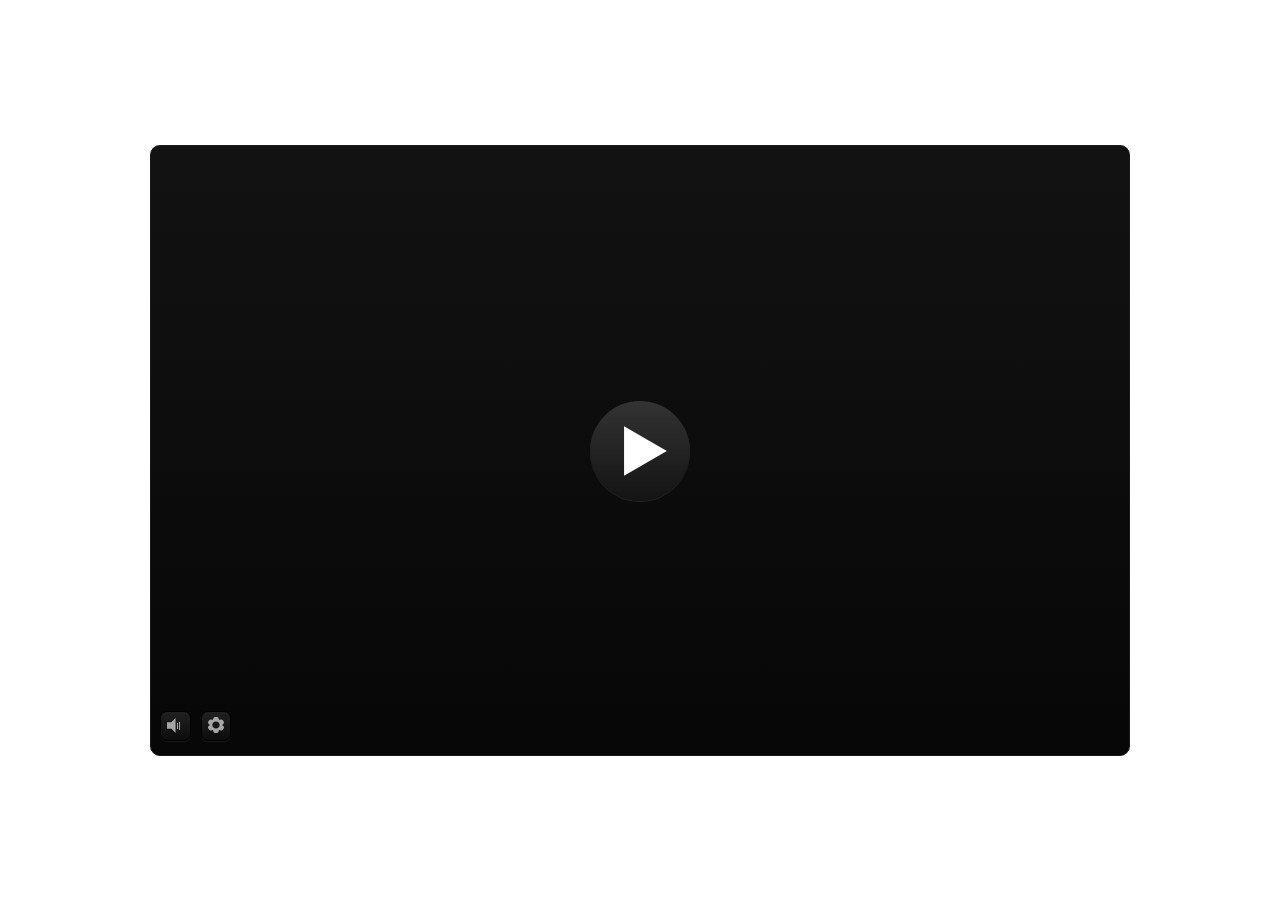
<file: index.html>
<!doctype html>
<html lang="en-US">
<head>
  <meta charset="utf-8">
  <!-- Created using Storyline 3 - http://www.articulate.com  -->
  <!-- version: 3.17.27621.0 -->
  <title>customer interaction</title>
  <meta http-equiv="x-ua-compatible" content="IE=edge"/>
  <meta name="viewport" content="width=device-width,initial-scale=1,user-scalable=no,shrink-to-fit=no,minimal-ui"/>
  <meta name="apple-mobile-web-app-capable" content="yes"/>
  <style>
    html, body { height: 100%; padding: 0; margin: 0 }
    #app { height: 100%; width: 100%; }
  </style>
  
  <script>window.THREE = { };</script>
</head>
<body style="background: #FFFFFF" class="cs-HTML theme-classic">
  <!-- 360 -->
  <script>!function(e){var i=/iPhone/i,o=/iPod/i,n=/iPad/i,t=/(?=.*\bAndroid\b)(?=.*\bMobile\b)/i,d=/Android/i,s=/(?=.*\bAndroid\b)(?=.*\bSD4930UR\b)/i,b=/(?=.*\bAndroid\b)(?=.*\b(?:KFOT|KFTT|KFJWI|KFJWA|KFSOWI|KFTHWI|KFTHWA|KFAPWI|KFAPWA|KFARWI|KFASWI|KFSAWI|KFSAWA)\b)/i,r=/IEMobile/i,h=/(?=.*\bWindows\b)(?=.*\bARM\b)/i,a=/BlackBerry/i,l=/BB10/i,p=/Opera Mini/i,f=/(CriOS|Chrome)(?=.*\bMobile\b)/i,u=/(?=.*\bFirefox\b)(?=.*\bMobile\b)/i,c=new RegExp("(?:Nexus 7|BNTV250|Kindle Fire|Silk|GT-P1000)","i"),w=function(e,i){return e.test(i)},A=function(e){var A=e||navigator.userAgent,v=A.split("[FBAN");if(void 0!==v[1]&&(A=v[0]),this.apple={phone:w(i,A),ipod:w(o,A),tablet:!w(i,A)&&w(n,A),device:w(i,A)||w(o,A)||w(n,A)},this.amazon={phone:w(s,A),tablet:!w(s,A)&&w(b,A),device:w(s,A)||w(b,A)},this.android={phone:w(s,A)||w(t,A),tablet:!w(s,A)&&!w(t,A)&&(w(b,A)||w(d,A)),device:w(s,A)||w(b,A)||w(t,A)||w(d,A)},this.windows={phone:w(r,A),tablet:w(h,A),device:w(r,A)||w(h,A)},this.other={blackberry:w(a,A),blackberry10:w(l,A),opera:w(p,A),firefox:w(u,A),chrome:w(f,A),device:w(a,A)||w(l,A)||w(p,A)||w(u,A)||w(f,A)},this.seven_inch=w(c,A),this.any=this.apple.device||this.android.device||this.windows.device||this.other.device||this.seven_inch,this.phone=this.apple.phone||this.android.phone||this.windows.phone,this.tablet=this.apple.tablet||this.android.tablet||this.windows.tablet,"undefined"==typeof window)return this},v=function(){var e=new A;return e.Class=A,e};"undefined"!=typeof module&&module.exports&&"undefined"==typeof window?module.exports=A:"undefined"!=typeof module&&module.exports&&"undefined"!=typeof window?module.exports=v():"function"==typeof define&&define.amd?define("isMobile",[],e.isMobile=v()):e.isMobile=v()}(this);
    window.isMobile.apple.tablet = window.isMobile.apple.tablet ||
      (navigator.platform === 'MacIntel' && navigator.maxTouchPoints > 1);
    window.isMobile.apple.device = window.isMobile.apple.device || window.isMobile.apple.tablet;
    window.isMobile.tablet = window.isMobile.tablet || window.isMobile.apple.tablet;
    window.isMobile.any = window.isMobile.any || window.isMobile.apple.tablet;
  </script>

  <div id="focus-sink" tabindex="-1"></div>

  <div id="preso"></div>
  <script>
    window.DS = {};
    window.globals = {
      DATA_PATH_BASE: '',
      HAS_FRAME: true,
      HAS_SLIDE: true,

      lmsPresent: false,
      tinCanPresent: false,
      cmi5Present: false,
      aoSupport: false,
      scale: 'noscale',
      captureRc: false,
      browserSize: 'optimal',
      bgColor: '#FFFFFF',
      features: '',
      themeName: 'classic',
      preloaderColor: '#FFFFFF',
      suppressAnalytics: true,
      productChannel: 'enterprise',
      publishSource: 'storyline',
      aid: '',
      cid: '9c0490c4-62b0-499d-a734-4128e84057c5',
      playerVersion: '3.17.27621.0',
      maxIosVideoElements: 10,

      
      parseParams: function(qs) {
        if (window.globals.parsedParams != null) {
          return window.globals.parsedParams;
        }
        qs = (qs || window.location.search.substr(1)).split('+').join(' ');
        var params = {},
            tokens,
            re = /[?&]?([^=]+)=([^&]*)/g;

        while (tokens = re.exec(qs)) {
          params[decodeURIComponent(tokens[1]).trim()] =
            decodeURIComponent(tokens[2]).trim();
        }
        window.globals.parsedParams = params;
        return params;
      }

    };

    (function() {

      var classTypes = [ 'desktop', 'mobile', 'phone', 'tablet' ];

      var addDeviceClasses = function(prefix, testObj) {
        var curr, i;
        for (i = 0; i < classTypes.length; i++) {
          curr = classTypes[i];
          if (testObj[curr]) {
            document.body.classList.add(prefix + curr);
          }
        }
      };

      var params = window.globals.parseParams(),
          isDevicePreview = params.devicepreview === '1',
          isPhoneOverride = params.deviceType === 'phone' || (isDevicePreview && params.phone == '1'),
          isTabletOverride = (params.deviceType === 'tablet' || isDevicePreview) && !isPhoneOverride,
          isMobileOverride = isPhoneOverride || isTabletOverride;

      var deviceView = {
        desktop: !window.isMobile.any && !isMobileOverride,
        mobile: window.isMobile.any || isMobileOverride,
        phone: isPhoneOverride || (window.isMobile.phone && !isTabletOverride),
        tablet: isTabletOverride || window.isMobile.tablet
      };

      window.globals.deviceView = deviceView;
      window.isMobile.desktop = !window.isMobile.any;
      window.isMobile.mobile = window.isMobile.any;

      addDeviceClasses('view-', deviceView);

    })();
  </script>
  
  <script src='story_content/user.js' type=text/javascript></script>
  <div class="slide-loader"></div>

  <script>
    if (window.globals.deviceView.isMobile) { var doc = document, loader = doc.body.querySelector('.slide-loader'); [ 1, 2, 3 ].forEach(function(n) { var d = doc.createElement('div'); d.style.backgroundColor = window.globals.preloaderColor; d.classList.add('mobile-loader-dot'); d.classList.add('dot' + n); loader.appendChild(d); }); }
  </script>

  <div class="mobile-load-title-overlay" style="display: none">
    <div class="mobile-load-title">customer interaction</div>
  </div>

  <div class="mobile-chrome-warning"></div>

  <script>
    
    if (window.autoSpider && window.vInterfaceObject) {
      document.querySelector('.mobile-load-title-overlay').style.display = 'none';
    }
  </script>

  

  <link rel="stylesheet" href="html5/data/css/output.min.css" data-noprefix/>
</body>
<script src="html5/lib/scripts/bootstrapper.min.js"></script>
</html>
</file>
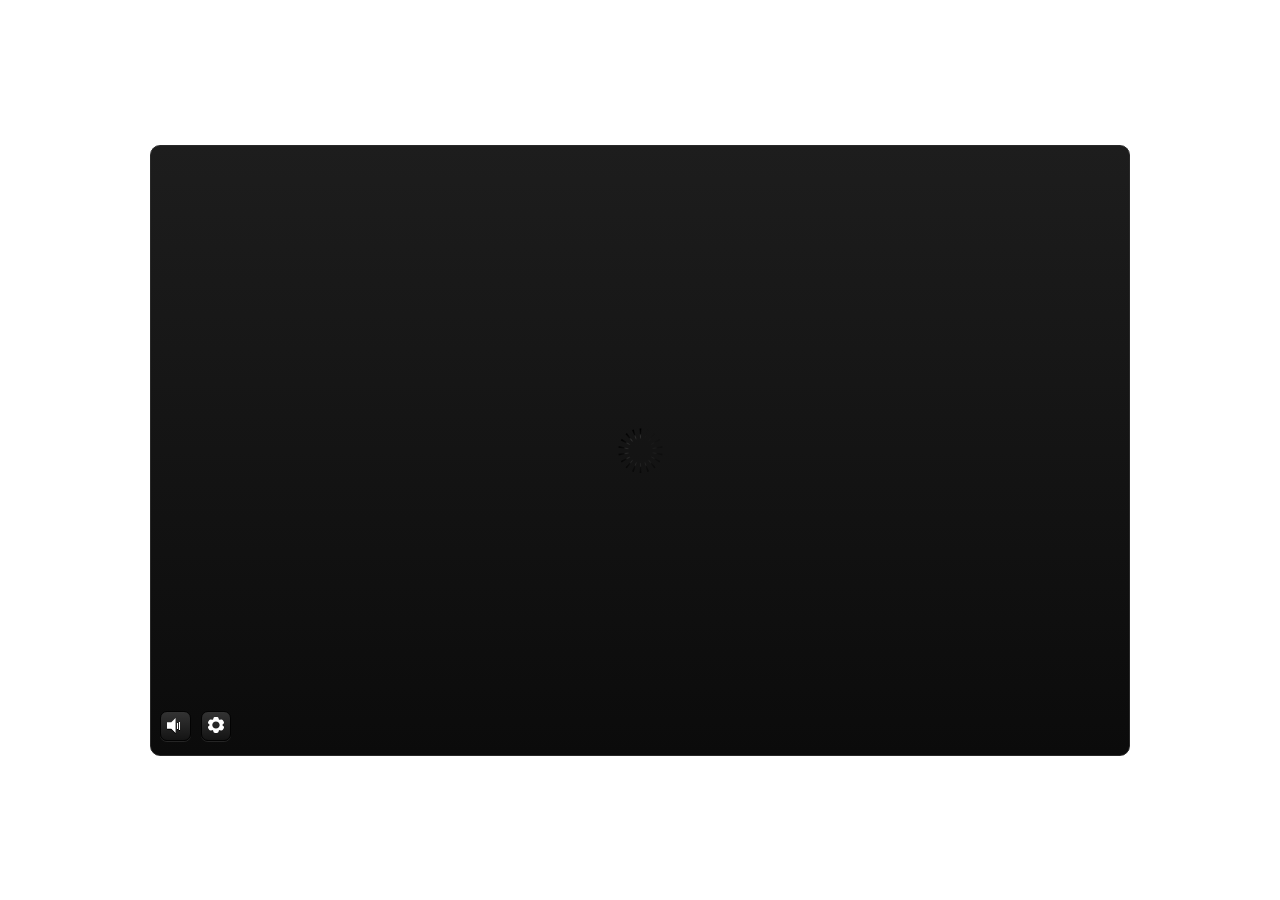
<file: index_lms.html>
<!doctype html>
<html lang="en-US">
<head>
  <meta charset="utf-8">
  <!-- Created using Storyline 3 - http://www.articulate.com  -->
  <!-- version: 3.17.27621.0 -->
  <title>customer interaction</title>
  <meta http-equiv="x-ua-compatible" content="IE=edge"/>
  <meta name="viewport" content="width=device-width,initial-scale=1,user-scalable=no,shrink-to-fit=no,minimal-ui"/>
  <meta name="apple-mobile-web-app-capable" content="yes"/>
  <style>
    html, body { height: 100%; padding: 0; margin: 0 }
    #app { height: 100%; width: 100%; }
  </style>
  <script src="lms/scormdriver.js" charset="utf-8"></script>
  <script>window.THREE = { };</script>
</head>
<body style="background: #FFFFFF" class="cs-HTML theme-classic">
  <!-- 360 -->
  <script>!function(e){var i=/iPhone/i,o=/iPod/i,n=/iPad/i,t=/(?=.*\bAndroid\b)(?=.*\bMobile\b)/i,d=/Android/i,s=/(?=.*\bAndroid\b)(?=.*\bSD4930UR\b)/i,b=/(?=.*\bAndroid\b)(?=.*\b(?:KFOT|KFTT|KFJWI|KFJWA|KFSOWI|KFTHWI|KFTHWA|KFAPWI|KFAPWA|KFARWI|KFASWI|KFSAWI|KFSAWA)\b)/i,r=/IEMobile/i,h=/(?=.*\bWindows\b)(?=.*\bARM\b)/i,a=/BlackBerry/i,l=/BB10/i,p=/Opera Mini/i,f=/(CriOS|Chrome)(?=.*\bMobile\b)/i,u=/(?=.*\bFirefox\b)(?=.*\bMobile\b)/i,c=new RegExp("(?:Nexus 7|BNTV250|Kindle Fire|Silk|GT-P1000)","i"),w=function(e,i){return e.test(i)},A=function(e){var A=e||navigator.userAgent,v=A.split("[FBAN");if(void 0!==v[1]&&(A=v[0]),this.apple={phone:w(i,A),ipod:w(o,A),tablet:!w(i,A)&&w(n,A),device:w(i,A)||w(o,A)||w(n,A)},this.amazon={phone:w(s,A),tablet:!w(s,A)&&w(b,A),device:w(s,A)||w(b,A)},this.android={phone:w(s,A)||w(t,A),tablet:!w(s,A)&&!w(t,A)&&(w(b,A)||w(d,A)),device:w(s,A)||w(b,A)||w(t,A)||w(d,A)},this.windows={phone:w(r,A),tablet:w(h,A),device:w(r,A)||w(h,A)},this.other={blackberry:w(a,A),blackberry10:w(l,A),opera:w(p,A),firefox:w(u,A),chrome:w(f,A),device:w(a,A)||w(l,A)||w(p,A)||w(u,A)||w(f,A)},this.seven_inch=w(c,A),this.any=this.apple.device||this.android.device||this.windows.device||this.other.device||this.seven_inch,this.phone=this.apple.phone||this.android.phone||this.windows.phone,this.tablet=this.apple.tablet||this.android.tablet||this.windows.tablet,"undefined"==typeof window)return this},v=function(){var e=new A;return e.Class=A,e};"undefined"!=typeof module&&module.exports&&"undefined"==typeof window?module.exports=A:"undefined"!=typeof module&&module.exports&&"undefined"!=typeof window?module.exports=v():"function"==typeof define&&define.amd?define("isMobile",[],e.isMobile=v()):e.isMobile=v()}(this);
    window.isMobile.apple.tablet = window.isMobile.apple.tablet ||
      (navigator.platform === 'MacIntel' && navigator.maxTouchPoints > 1);
    window.isMobile.apple.device = window.isMobile.apple.device || window.isMobile.apple.tablet;
    window.isMobile.tablet = window.isMobile.tablet || window.isMobile.apple.tablet;
    window.isMobile.any = window.isMobile.any || window.isMobile.apple.tablet;
  </script>

  <div id="focus-sink" tabindex="-1"></div>

  <div id="preso"></div>
  <script>
    window.DS = {};
    window.globals = {
      DATA_PATH_BASE: '',
      HAS_FRAME: true,
      HAS_SLIDE: true,

      lmsPresent: true,
      tinCanPresent: false,
      cmi5Present: false,
      aoSupport: false,
      scale: 'noscale',
      captureRc: false,
      browserSize: 'optimal',
      bgColor: '#FFFFFF',
      features: '',
      themeName: 'classic',
      preloaderColor: '#FFFFFF',
      suppressAnalytics: true,
      productChannel: 'enterprise',
      publishSource: 'storyline',
      aid: '',
      cid: '9c0490c4-62b0-499d-a734-4128e84057c5',
      playerVersion: '3.17.27621.0',
      maxIosVideoElements: 10,

      
      parseParams: function(qs) {
        if (window.globals.parsedParams != null) {
          return window.globals.parsedParams;
        }
        qs = (qs || window.location.search.substr(1)).split('+').join(' ');
        var params = {},
            tokens,
            re = /[?&]?([^=]+)=([^&]*)/g;

        while (tokens = re.exec(qs)) {
          params[decodeURIComponent(tokens[1]).trim()] =
            decodeURIComponent(tokens[2]).trim();
        }
        window.globals.parsedParams = params;
        return params;
      }

    };

    (function() {

      var classTypes = [ 'desktop', 'mobile', 'phone', 'tablet' ];

      var addDeviceClasses = function(prefix, testObj) {
        var curr, i;
        for (i = 0; i < classTypes.length; i++) {
          curr = classTypes[i];
          if (testObj[curr]) {
            document.body.classList.add(prefix + curr);
          }
        }
      };

      var params = window.globals.parseParams(),
          isDevicePreview = params.devicepreview === '1',
          isPhoneOverride = params.deviceType === 'phone' || (isDevicePreview && params.phone == '1'),
          isTabletOverride = (params.deviceType === 'tablet' || isDevicePreview) && !isPhoneOverride,
          isMobileOverride = isPhoneOverride || isTabletOverride;

      var deviceView = {
        desktop: !window.isMobile.any && !isMobileOverride,
        mobile: window.isMobile.any || isMobileOverride,
        phone: isPhoneOverride || (window.isMobile.phone && !isTabletOverride),
        tablet: isTabletOverride || window.isMobile.tablet
      };

      window.globals.deviceView = deviceView;
      window.isMobile.desktop = !window.isMobile.any;
      window.isMobile.mobile = window.isMobile.any;

      addDeviceClasses('view-', deviceView);

    })();
  </script>
  
  <script src='story_content/user.js' type=text/javascript></script>
  <div class="slide-loader"></div>

  <script>
    if (window.globals.deviceView.isMobile) { var doc = document, loader = doc.body.querySelector('.slide-loader'); [ 1, 2, 3 ].forEach(function(n) { var d = doc.createElement('div'); d.style.backgroundColor = window.globals.preloaderColor; d.classList.add('mobile-loader-dot'); d.classList.add('dot' + n); loader.appendChild(d); }); }
  </script>

  <div class="mobile-load-title-overlay" style="display: none">
    <div class="mobile-load-title">customer interaction</div>
  </div>

  <div class="mobile-chrome-warning"></div>

  <script>
    
    if (window.autoSpider && window.vInterfaceObject) {
      document.querySelector('.mobile-load-title-overlay').style.display = 'none';
    }
  </script>

  

  <link rel="stylesheet" href="html5/data/css/output.min.css" data-noprefix/>
</body>
<script src="html5/lib/scripts/bootstrapper.min.js"></script>
</html>
</file>
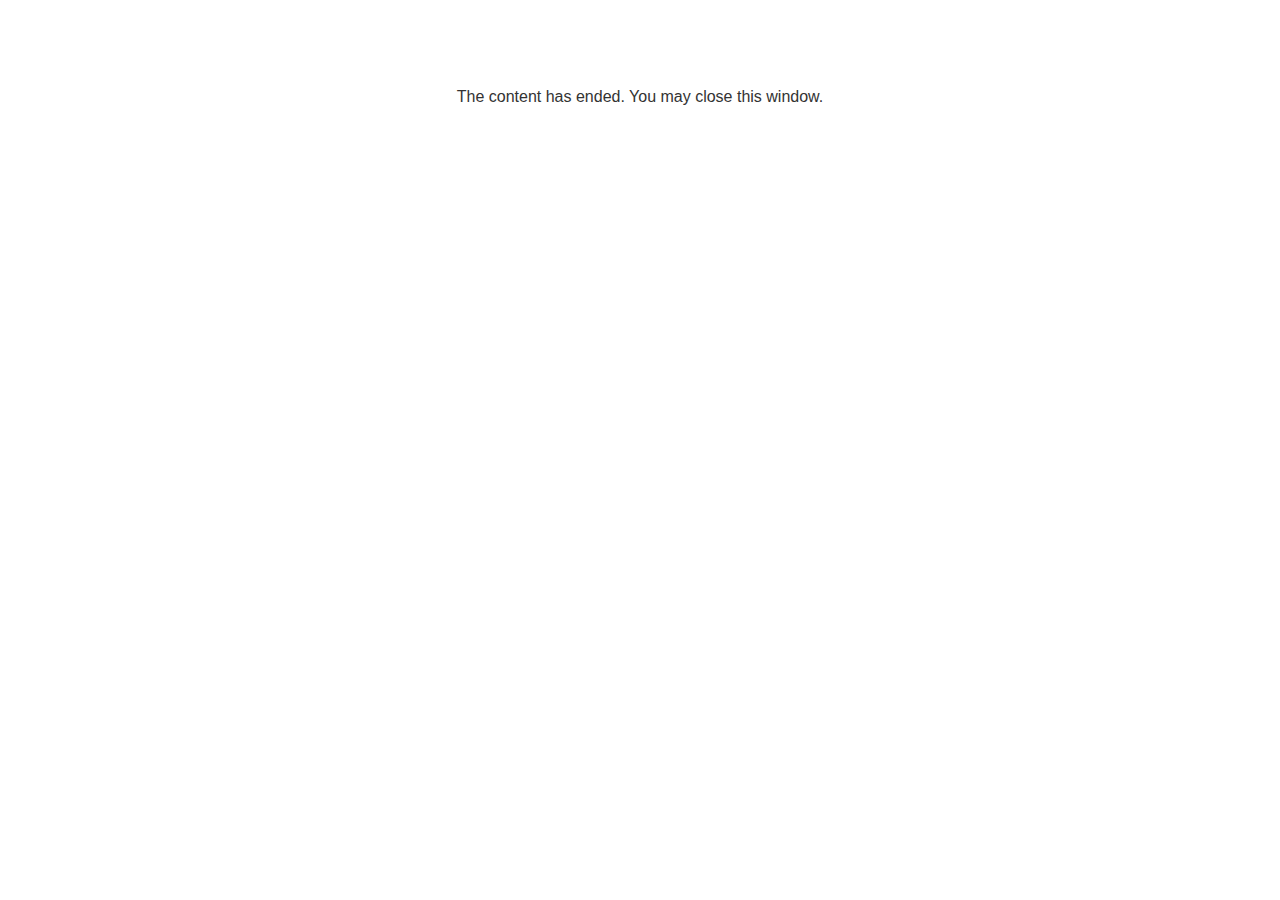
<file: lms/goodbye.html>
<!doctype html>
<html>
<body style="background-color: #ffffff;">

<p role="alert" style="color: #333333;font-family: Open Sans, articulate, tahoma, arial;font-size: medium;text-align: center;">
<br><br><br><br>
The content has ended. You may close this window.
</p>

</body>
</html>
</file>
